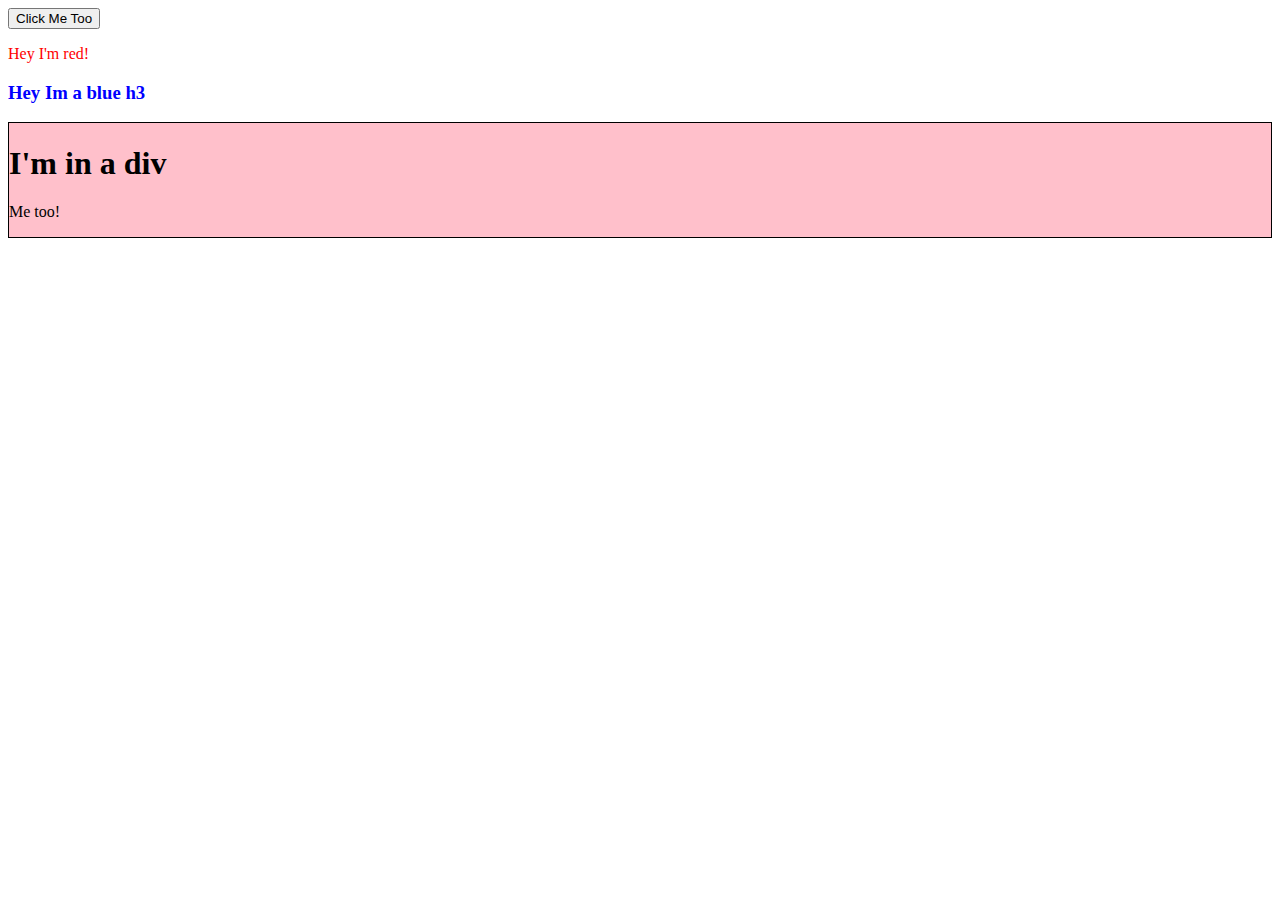
<file: js-tests/domPractice/index.html>
<!DOCTYPE>
<html lang="en">
    <head>
        <meta charset="UTF-8">
        <title>Dom Manipulation Practice</title>
        <script src="./index.js" defer></script>
    </head>

    <body>
        <div id="container">
            <button id="btn">Click Me Too</button>

          </div>
        </div>
      </body>

</html>
</file>
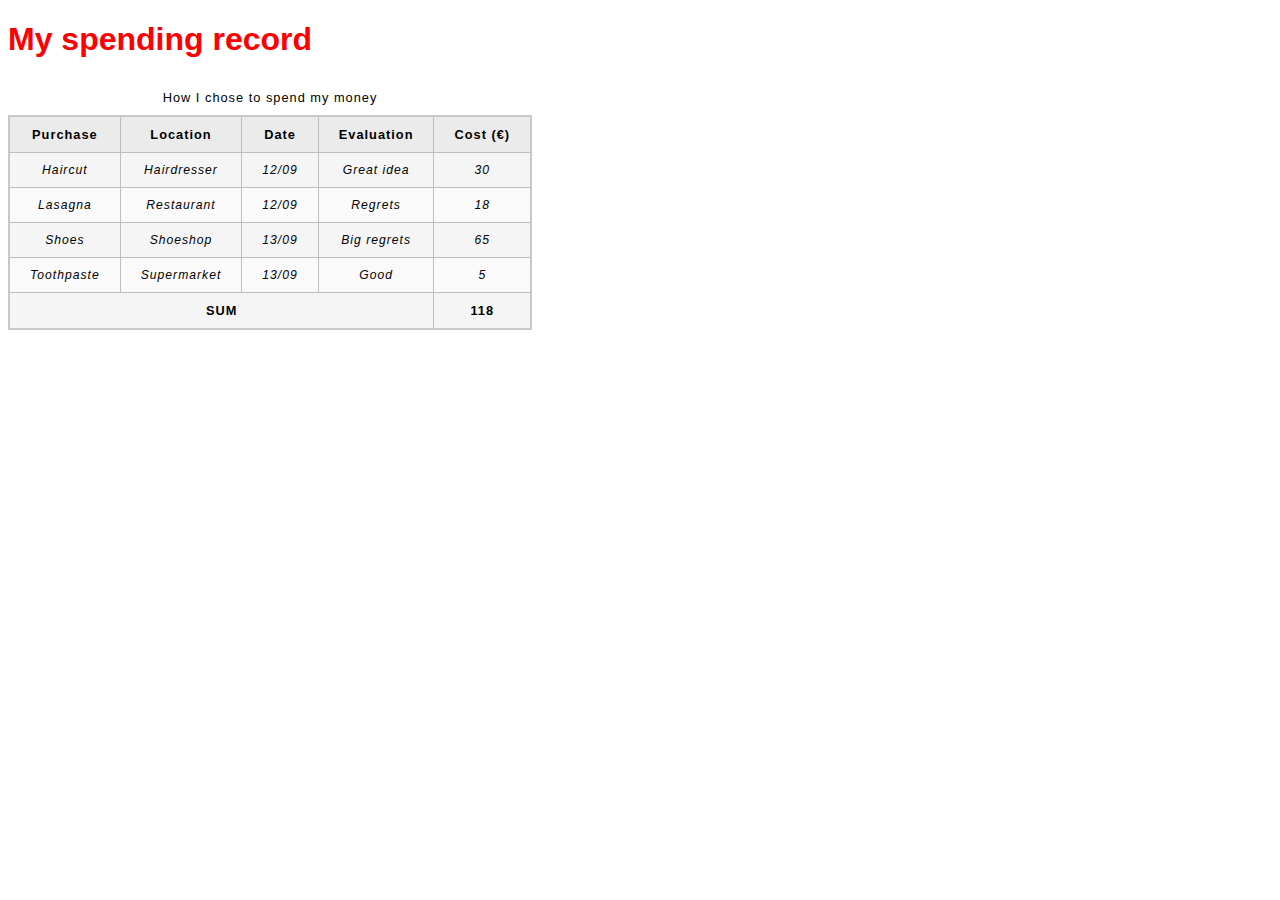
<file: forms.html>
<!DOCTYPE html>
<html lang="en">

<head>
    <meta charset="UTF-8">
    <title>Form Testing</title>
    <link rel="stylesheet" href="style.css">

    <style>
        tbody {
            font-size: 95%;
            font-style: italic;
        }
        
        tfoot {
            font-weight: bold;
        }
    </style>
</head>

<body>

    <h1 id="wee">My spending record</h1>

    <table>
        <caption>How I chose to spend my money</caption>
        <thead>
            <th>Purchase</th>
            <th>Location</th>
            <th>Date</th>
            <th>Evaluation</th>
            <th>Cost (€)</th>
        </thead>
        <tfoot>
            <td colspan="4">SUM</td>
            <td>118</td>
        </tfoot>
        <tbody>
            <tr>
                <td>Haircut</td>
                <td>Hairdresser</td>
                <td>12/09</td>
                <td>Great idea</td>
                <td>30</td>
            </tr>
            <tr>
                <td>Lasagna</td>
                <td>Restaurant</td>
                <td>12/09</td>
                <td>Regrets</td>
                <td>18</td>
            </tr>
            <tr>
                <td>Shoes</td>
                <td>Shoeshop</td>
                <td>13/09</td>
                <td>Big regrets</td>
                <td>65</td>
            </tr>
            <tr>
                <td>Toothpaste</td>
                <td>Supermarket</td>
                <td>13/09</td>
                <td>Good</td>
                <td>5</td>
            </tr>
        </tbody>
    </table>




</body>

</html>
</file>
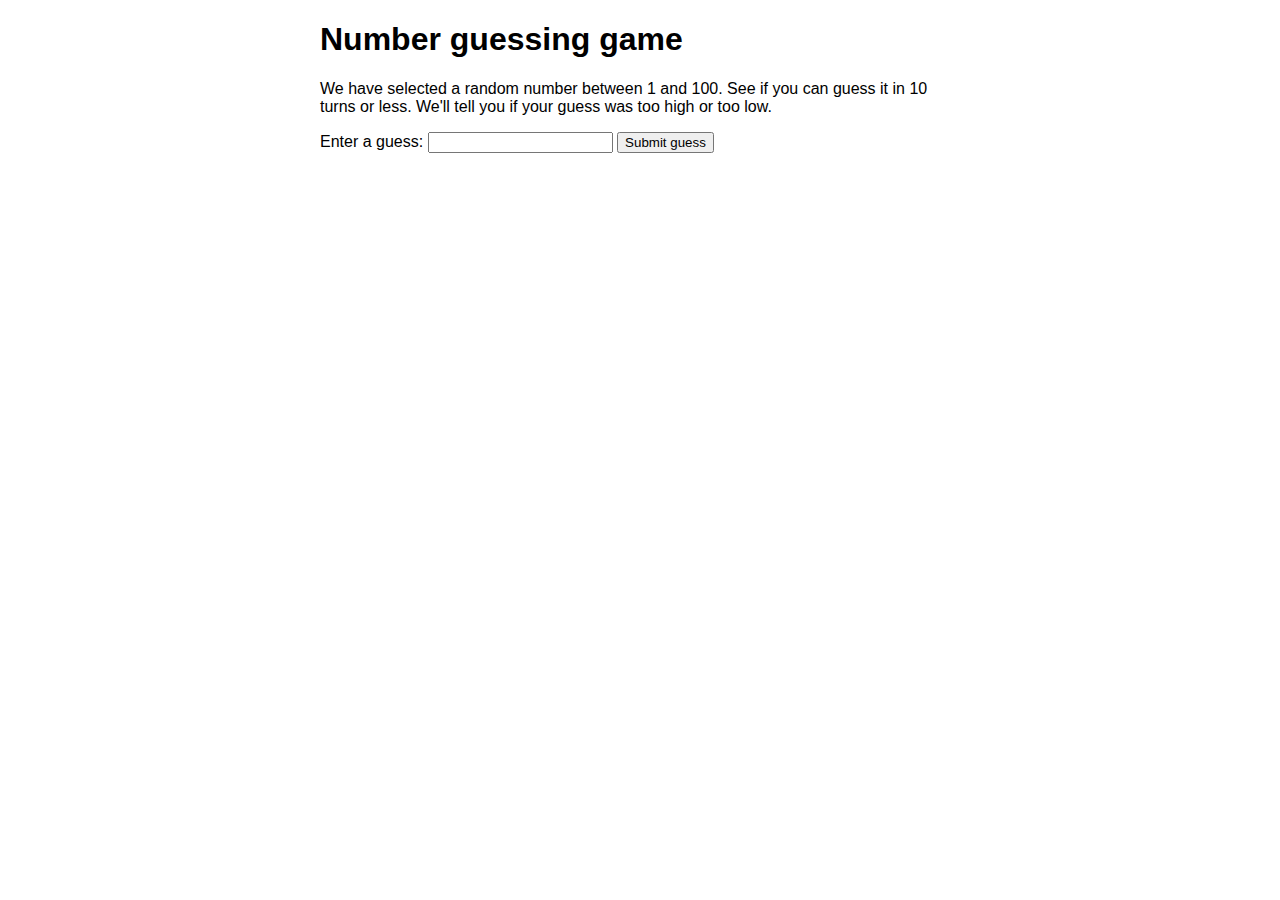
<file: js-tests/errorFinding.html>
<!DOCTYPE html>
<html>
  <head>
    <meta charset="utf-8">

    <title>Number guessing game</title>

    <style>
      html {
        font-family: sans-serif;
      }
      body {
        width: 50%;
        max-width: 800px;
        min-width: 480px;
        margin: 0 auto;
      }
      .lastResult {
        color: white;
        padding: 3px;
      }
    </style>
  </head>

  <body>
      <h1>Number guessing game</h1>

      <p>We have selected a random number between 1 and 100. See if you can guess it in 10 turns or less. We'll tell you if your guess was too high or too low.</p>

<div class="form">
  <label for="guessField">Enter a guess: </label><input type="text" id="guessField" class="guessField">
  <input type="submit" value="Submit guess" class="guessSubmit">
</div>

<div class="resultParas">
  <p class="guesses"></p>
  <p class="lastResult"></p>
  <p class="lowOrHi"></p>
</div>

</body>

<script>
  let randomNumber = Math.floor(Math.random()*100) + 1;

  const guesses = document.querySelector('.guesses');
  const lastResult = document.querySelector('.lastResult');
  const lowOrHi = document.querySelector('.lowOrHi');
  console.log(lowOrHi);

  const guessSubmit = document.querySelector('.guessSubmit');
  const guessField = document.querySelector('.guessField');

  let guessCount = 1;
  let resetButton;

  function checkGuess() {

    const userGuess = Number(guessField.value);
    if(guessCount === 1) {
      guesses.textContent = 'Previous guesses: ';
    }
    guesses.textContent += userGuess + ' ';

    if(userGuess === randomNumber) {
      lastResult.textContent = 'Congratulations! You got it right!';
      lastResult.style.backgroundColor = 'green';
      lowOrHi.textContent = '';
      setGameOver();
    } else if(guessCount === 10) {
      lastResult.textContent = '!!!GAME OVER!!!';
      setGameOver();
    } else {
      lastResult.textContent = 'Wrong!';
      lastResult.style.backgroundColor = 'red';
      if(userGuess < randomNumber) {
        lowOrHi.textContent = 'Last guess was too low!';
      } else if(userGuess > randomNumber) {
        lowOrHi.textContent = 'Last guess was too high!';
      }
    }

    guessCount++;
    guessField.value = '';
    guessField.focus();
  }
  guessSubmit.addEventListener('click', checkGuess);

  function setGameOver() {
	  guessField.disabled = true;
	  guessSubmit.disabled = true;
	  resetButton = document.createElement('button');
	  resetButton.textContent = 'Start new game';
	  document.body.appendChild(resetButton);
	  resetButton.addEventListener('click', resetGame);
  }

  function resetGame() {
	  guessCount = 1;

    const resetParas = document.querySelectorAll('.resultParas p');
    for (const resetPara of resetParas) {
      resetPara.textContent = '';
    }
	  resetButton.parentNode.removeChild(resetButton);

	  guessField.disabled = false;
	  guessSubmit.disabled = false;
	  guessField.value = '';
	  guessField.focus();

	  lastResult.style.backgroundColor = 'white';

	  randomNumber = Math.floor(Math.random()*100) + 1;
  }
</script>
</html>
</file>
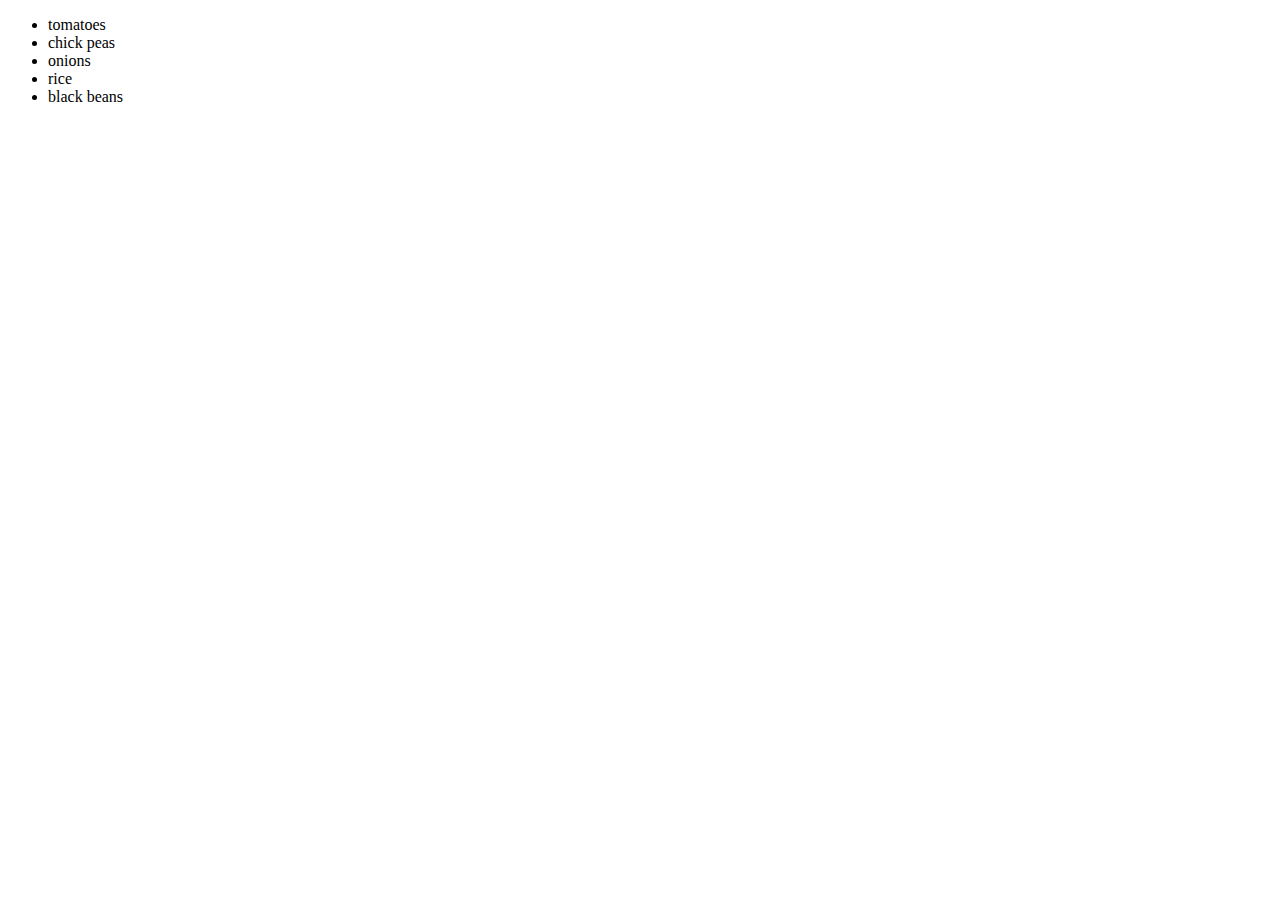
<file: js-tests/loop1.html>
<!DOCTYPE html>
<html lang="en">
  <head>
    <meta charset="utf-8"/>
    <title>Loops: Task 1</title>
    <style>
      p {
        color: purple;
        margin: 0.5em 0;
      }

      * {
        box-sizing: border-box;
      }
    </style>
  </head>

  <body>

    <section class="preview">



    </section>

  </body>
  <script>
    const myArray = ['tomatoes', 'chick peas', 'onions', 'rice', 'black beans'];
    const list = document.createElement('ul');

    // Add your code here
    for (let i=0; i<myArray.length; i++){
        const listItem = document.createElement('li');
        listItem.textContent=myArray[i];
        list.appendChild(listItem);

    }
    // Don't edit the code below here!

    const section = document.querySelector('section');
    section.appendChild(list);
  </script>

</html>
</file>
<file: style.css>
html {
    font-family: sans-serif;
}

table {
    border-collapse: collapse;
    border: 2px solid rgb(200, 200, 200);
    letter-spacing: 1px;
    font-size: 0.8rem;
}

td,
th {
    border: 1px solid rgb(190, 190, 190);
    padding: 10px 20px;
}

th {
    background-color: rgb(235, 235, 235);
}

td {
    text-align: center;
}

tr:nth-child(even) td {
    background-color: rgb(250, 250, 250);
}

tr:nth-child(odd) td {
    background-color: rgb(245, 245, 245);
}

caption {
    padding: 10px;
}

#wee {
    color: red;
}

h1 {
    color: palegoldenrod;
}
</file>
